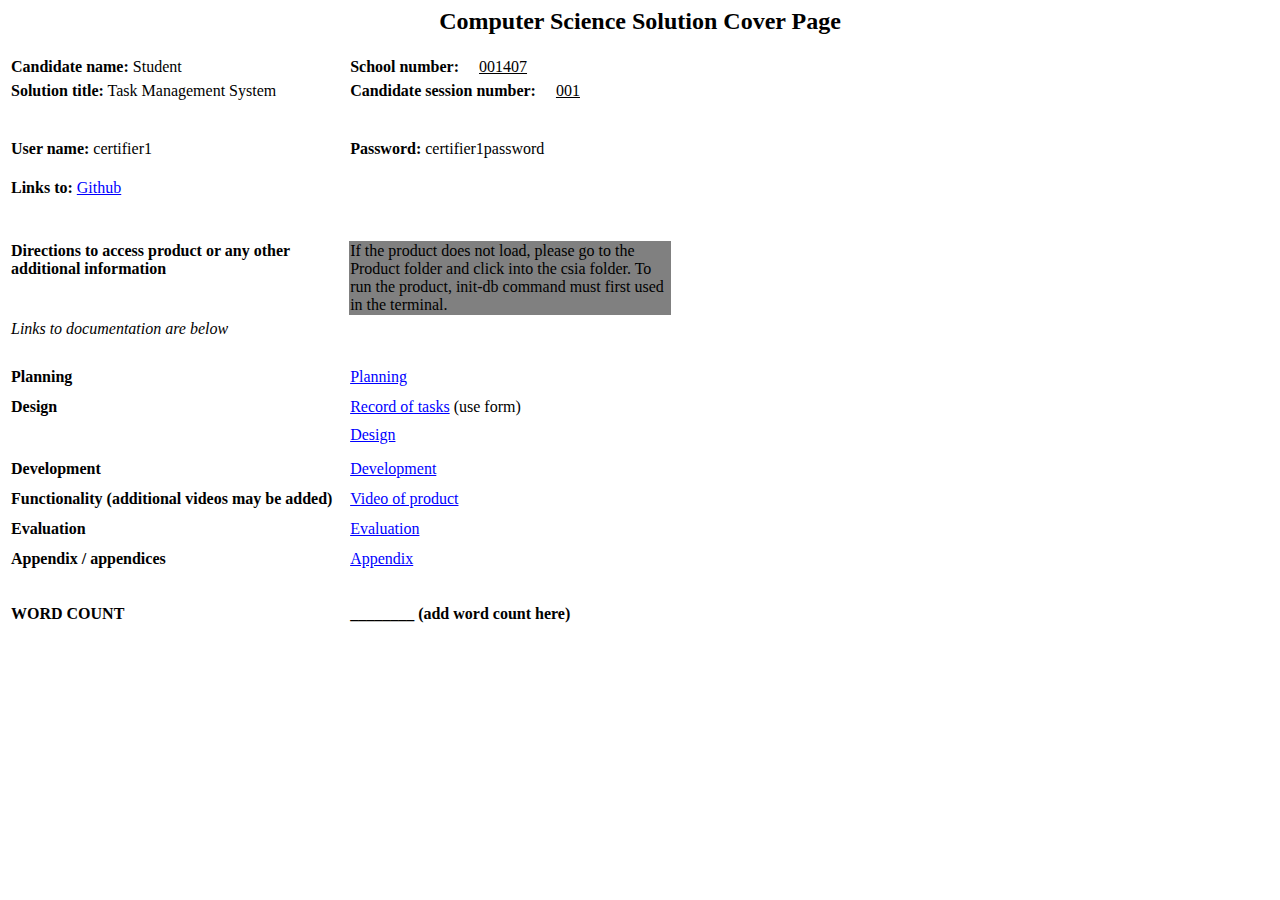
<file: cover_page.htm>
<html>

<head>

<title>Computer science Solution cover page</title>

</head>

<body lang=EN-GB link=blue vlink=purple>

<h2 align=center style='text-align:center'><span>Computer Science Solution Cover Page</span></h2>

<table>
<tr>
<td width=320 colspan=2><p><b>Candidate name:</b> Student</p></td>
<td width=400><p><b>School number:&nbsp &nbsp &nbsp</b><u>001407</u></p></td>
<td width=200></td>
<tr>

<tr>
<td width=320 colspan=2><p><b>Solution title:</b> Task Management System</p></td>
<td width=400><p><b>Candidate session number:&nbsp &nbsp &nbsp</b><u>001</u></p></td>
<td width=200></td>
<tr>

<tr height = '30'>
<td width=320 colspan=2></p></td>
<td width=400></td>
<td width=200></td>
<tr>

<tr>
<td width=320 colspan=2><p><b>User name:</b> certifier1</p></td>
<td width=320 colspan=2><p><b>Password:</b> certifier1password</p></td>
<td width=400></td>
<td width=200></td>
<tr>



<tr>
<td width=320 height=50 colspan=2><p><b>Links to:</b> <a href="https://github.com/lisoil/CSIA.git">Github</a></p></td>
<td width=400></td>
<td width=200></td>
<tr>

<tr height=20>
<td width=100></td>
<td width=220></td>
<td width=400></td>
<td width=200></td>
<tr>

<tr>
<td width=320 height=50 colspan=2 valign='top'><p><b>Directions to access product or any other additional information</b></p></td>
<td width=400 height=70 bgcolor="gray" valign='top'><p> </p>If the product does not load, please go to the Product folder and click into the csia folder. To run the product, init-db command must first used in the terminal.</td>
<td width=200></td>
<tr>

<tr>
<td width=320 colspan=2><p><i>Links to documentation are below</i></p></td>
<td width=400></td>
<td width=200></td>
<tr>

<tr height=20>
<td width=100></td>
<td width=220></td>
<td width=400></td>
<td width=200></td>
<tr>

<tr>
<td width=320 colspan=2><p><b>Planning</b></p></td>
<td width=400><a href="Documentation/Criterion_A_Planning.pdf">Planning</a></td>
<td width=200></td>
<tr>

<tr>
<td width=100></td>
<td width=220></td>
<td width=400></td>
<td width=200></td>
<tr>

<tr>
<td width=320 colspan=2><p><b>Design</b></p></td>
<td width=400><a href="Documentation/Criterion_B_Record_of_Tasks.pdf">Record of tasks</a> (use form)</td><tr>
<td width=200></td>
<tr>

<tr>
<td width=320 colspan=2><p><b></b></p></td>
<td width=400><a href="Documentation/Criterion_B_Design.pdf">Design</a></td><tr>
<td width=200></td>
<tr>


<tr>
<td width=100></td>
<td width=220></td>
<td width=400></td>
<td width=200></td>
<tr>

<tr>
<td width=320 colspan=2><p><b>Development</b></p></td>
<td width=400><a href="Documentation/Criterion_C_Development.pdf">Development</a></td>
<td width=200></td>
<tr>

<tr>
<td width=100></td>
<td width=220></td>
<td width=400></td>
<td width=200></td>
<tr>

<tr>
<td width=320 colspan=2><p><b>Functionality (additional videos may be added)</b></p></td>
<td width=400><a href="Documentation/Criterion_D_Video.mp4">Video of product</a></td>
<td width=200></td>
<tr>


<tr>
<td width=100></td>
<td width=220></td>
<td width=400></td>
<td width=200></td>
<tr>

<tr>
<td width=320 colspan=2><p><b>Evaluation</b></p></td>
<td width=400><a href="Documentation/Criterion_E_Evaluation.pdf">Evaluation</a></td>
<td width=200></td>
<tr>

<tr>
<td width=100></td>
<td width=220></td>
<td width=400></td>
<td width=200></td>
<tr>

<tr>
<td width=320 colspan=2><p><b>Appendix / appendices</b></p></td>
<td width=400><a href="Documentation/Appendix.pdf">Appendix</a></td>
<td width=200></td>
<tr>

<tr>
<td width=100></td>
<td width=220></td>
<td width=400></td>
<td width=200></td>
<tr>

<tr>
<td width=320 colspan=2 height='70'><p><b>WORD COUNT</b></p></td>
<td width=400><p><b>________ (add word count here)</b></p></td>
<td width=200></td>
<tr>


</body>

</html>
</file>
